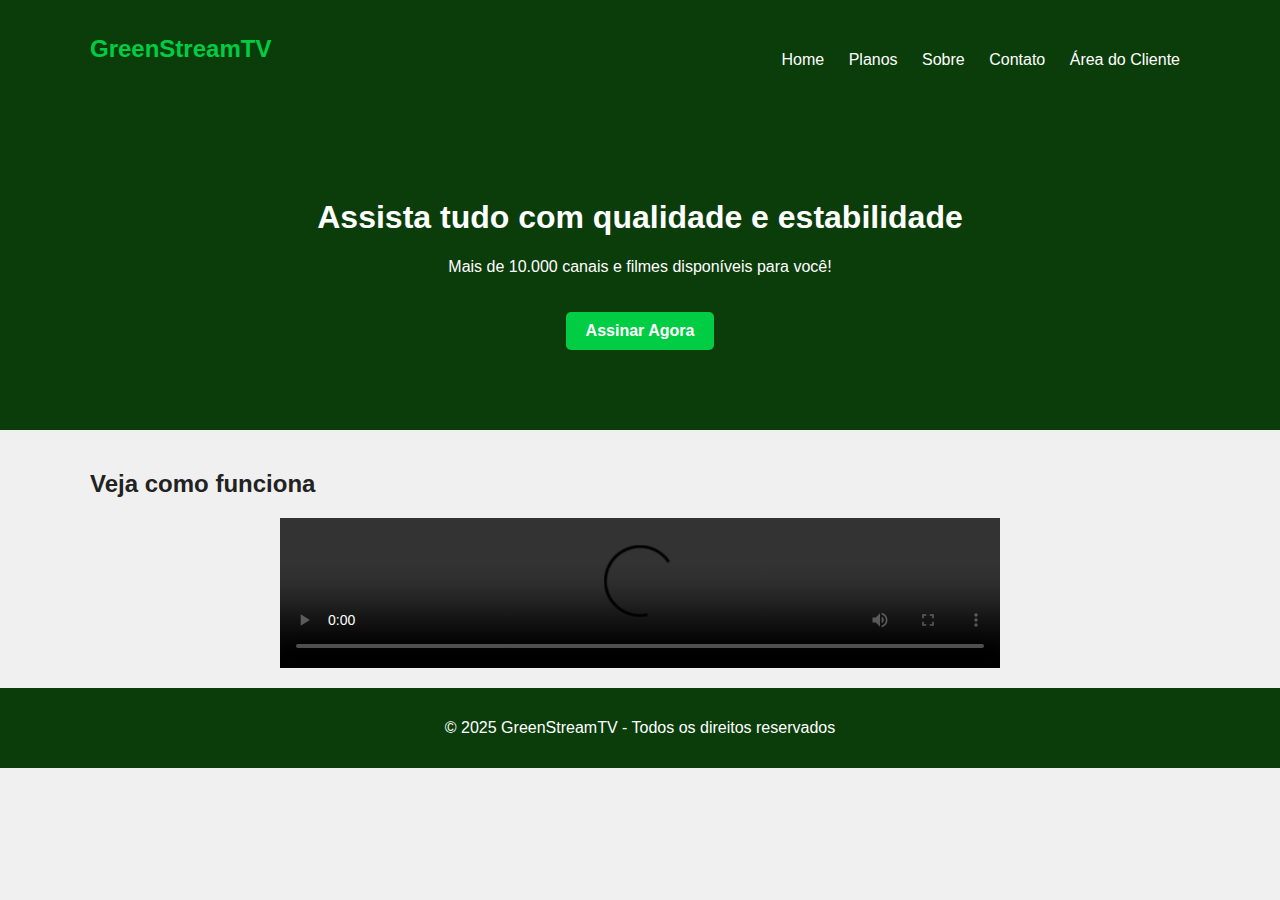
<file: index.html>
<!DOCTYPE html>
<html lang="pt-BR">
<head>
  <meta charset="UTF-8">
  <meta name="viewport" content="width=device-width, initial-scale=1.0">
  <title>GreenStreamTV - Sua TV Online</title>
  <link rel="stylesheet" href="style.css">
</head>
<body>
  <nav class="navbar">
    <div class="container">
      <a href="index.html" class="logo">GreenStreamTV</a>
      <ul class="nav-links">
        <li><a href="index.html">Home</a></li>
        <li><a href="planos.html">Planos</a></li>
        <li><a href="sobre.html">Sobre</a></li>
        <li><a href="contato.html">Contato</a></li>
        <li><a href="cliente.html">Área do Cliente</a></li>
      </ul>
    </div>
  </nav>

  <header class="hero">
    <div class="container">
      <h1>Assista tudo com qualidade e estabilidade</h1>
      <p>Mais de 10.000 canais e filmes disponíveis para você!</p>
      <a href="https://wa.me/5522933001398" class="btn">Assinar Agora</a>
    </div>
  </header>

  <section class="video">
    <div class="container">
      <h2>Veja como funciona</h2>
      <video controls>
        <source src="video.mp4" type="video/mp4">
        Seu navegador não suporta o vídeo.
      </video>
    </div>
  </section>

  <footer>
    <p>© 2025 GreenStreamTV - Todos os direitos reservados</p>
  </footer>
</body>
</html>
</file>
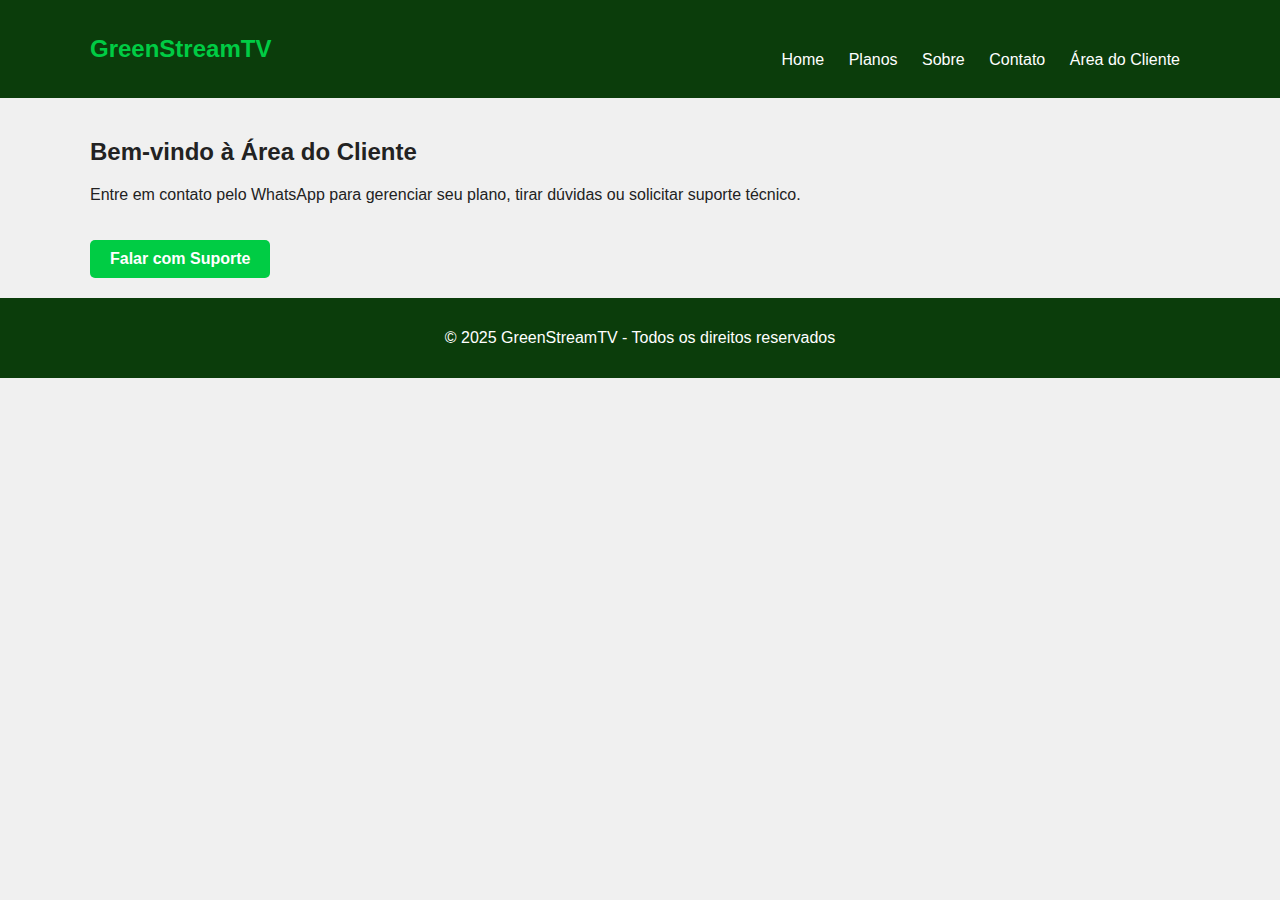
<file: cliente.html>
<!DOCTYPE html>
<html lang="pt-BR">
<head>
  <meta charset="UTF-8">
  <meta name="viewport" content="width=device-width, initial-scale=1.0">
  <title>Área do Cliente | GreenStreamTV</title>
  <link rel="stylesheet" href="style.css">
</head>
<body>
  <nav class="navbar">
    <div class="container">
      <a href="index.html" class="logo">GreenStreamTV</a>
      <ul class="nav-links">
        <li><a href="index.html">Home</a></li>
        <li><a href="planos.html">Planos</a></li>
        <li><a href="sobre.html">Sobre</a></li>
        <li><a href="contato.html">Contato</a></li>
        <li><a href="cliente.html">Área do Cliente</a></li>
      </ul>
    </div>
  </nav>

  <section class="container">
    <h2>Bem-vindo à Área do Cliente</h2>
    <p>Entre em contato pelo WhatsApp para gerenciar seu plano, tirar dúvidas ou solicitar suporte técnico.</p>
    <a class="btn" href="https://wa.me/5522933001398" target="_blank">Falar com Suporte</a>
  </section>

  <footer>
    <p>© 2025 GreenStreamTV - Todos os direitos reservados</p>
  </footer>
</body>
</html>
</file>
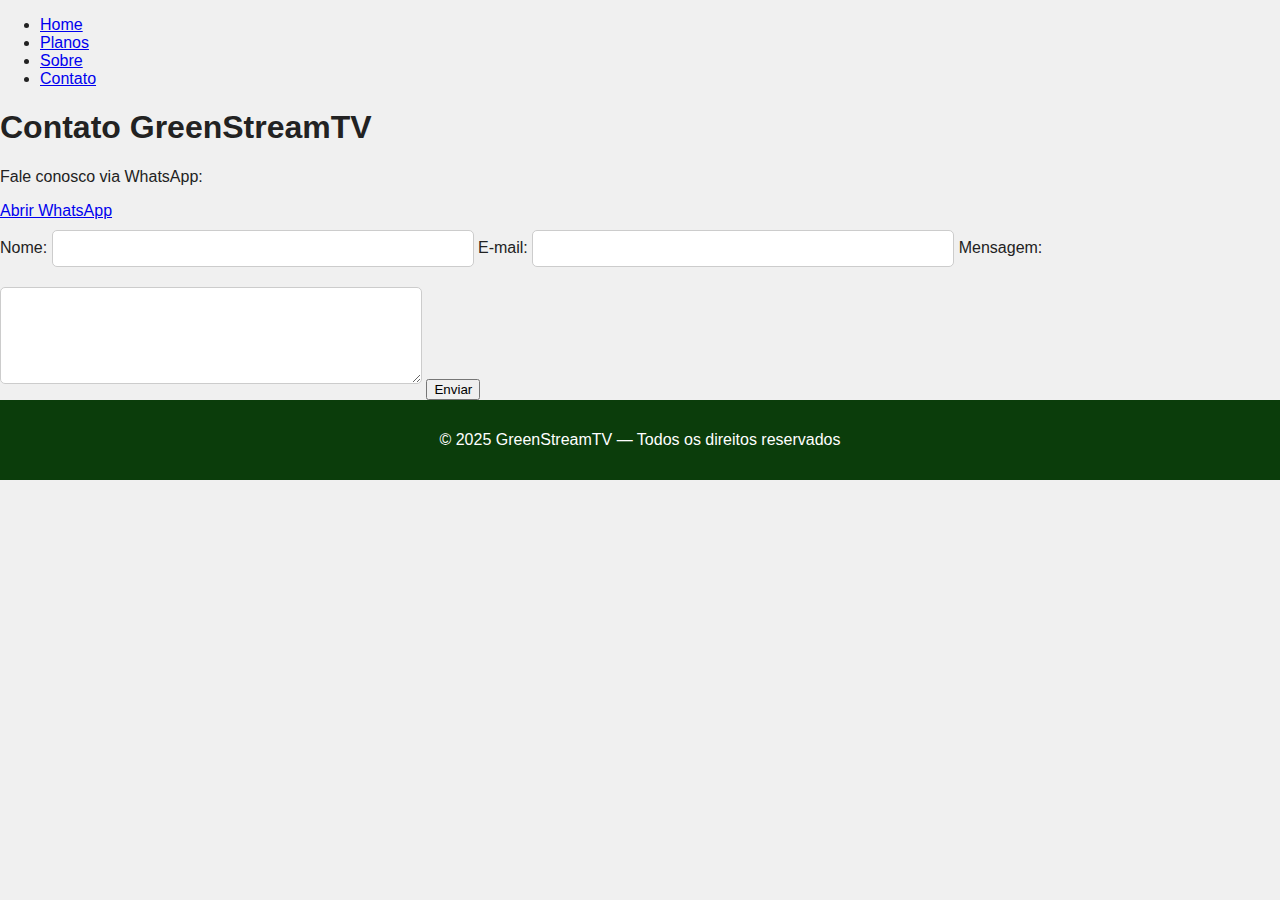
<file: contato.html>
<!DOCTYPE html>
<html lang="pt-BR">
<head>
<meta charset="UTF-8" />
<meta name="viewport" content="width=device-width, initial-scale=1" />
<title>GreenStreamTV - Contato</title>
<link rel="stylesheet" href="style.css" />
</head>
<body>
<header>
  <nav>
    <ul class="menu">
      <li><a href="index.html">Home</a></li>
      <li><a href="planos.html">Planos</a></li>
      <li><a href="sobre.html">Sobre</a></li>
      <li><a href="contato.html" class="active">Contato</a></li>
    </ul>
  </nav>
  <h1>Contato GreenStreamTV</h1>
</header>
<main>
  <section class="contato">
    <p>Fale conosco via WhatsApp:</p>
    <a href="https://wa.me/5522933001398" target="_blank" class="btn-whatsapp">Abrir WhatsApp</a>

    <form onsubmit="alert('Mensagem enviada! Obrigado!'); return false;">
      <label for="nome">Nome:</label>
      <input type="text" id="nome" name="nome" required />

      <label for="email">E-mail:</label>
      <input type="email" id="email" name="email" required />

      <label for="mensagem">Mensagem:</label>
      <textarea id="mensagem" name="mensagem" rows="5" required></textarea>

      <button type="submit" class="btn-whatsapp">Enviar</button>
    </form>
  </section>
</main>
<footer>
  <p>© 2025 GreenStreamTV — Todos os direitos reservados</p>
</footer>
</body>
</html>
</file>
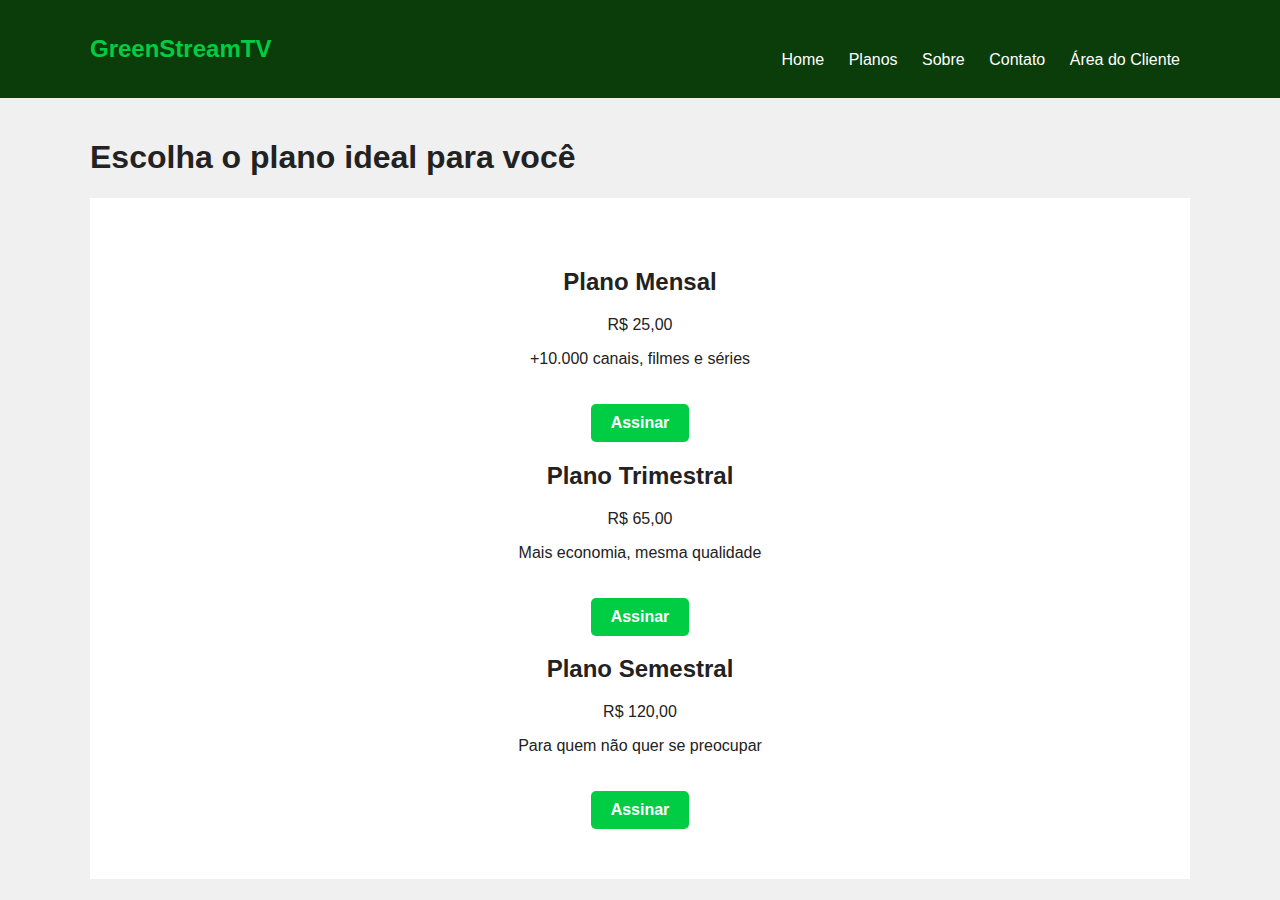
<file: planos.html>
<!DOCTYPE html>
<html lang="pt-BR">
<head>
  <meta charset="UTF-8">
  <title>Planos - GreenStreamTV</title>
  <link rel="stylesheet" href="style.css">
</head>
<body>
  <nav class="navbar">
    <div class="container">
      <a href="index.html" class="logo">GreenStreamTV</a>
      <ul class="nav-links">
        <li><a href="index.html">Home</a></li>
        <li><a href="planos.html">Planos</a></li>
        <li><a href="sobre.html">Sobre</a></li>
        <li><a href="contato.html">Contato</a></li>
        <li><a href="cliente.html">Área do Cliente</a></li>
      </ul>
    </div>
  </nav>
  <div class="container">
    <h1>Escolha o plano ideal para você</h1>
    <div class="planos">
      <div class="plano">
        <h2>Plano Mensal</h2>
        <p>R$ 25,00</p>
        <p>+10.000 canais, filmes e séries</p>
        <a href="https://wa.me/5522933001398?text=Oi%2C%20quero%20fazer%20o%20teste%20do%20IPTV%20%F0%9F%8D%BF%F0%9F%8E%A5" class="btn">Assinar</a>
      </div>
      <div class="plano">
        <h2>Plano Trimestral</h2>
        <p>R$ 65,00</p>
        <p>Mais economia, mesma qualidade</p>
        <a href="https://wa.me/5522933001398?text=Oi%2C%20quero%20fazer%20o%20teste%20do%20IPTV%20%F0%9F%8D%BF%F0%9F%8E%A5" class="btn">Assinar</a>
      </div>
      <div class="plano">
        <h2>Plano Semestral</h2>
        <p>R$ 120,00</p>
        <p>Para quem não quer se preocupar</p>
        <a href="https://wa.me/5522933001398?text=Oi%2C%20quero%20fazer%20o%20teste%20do%20IPTV%20%F0%9F%8D%BF%F0%9F%8E%A5" class="btn">Assinar</a>
      </div>
    </div>
  </div>
</body>
</html>
</file>
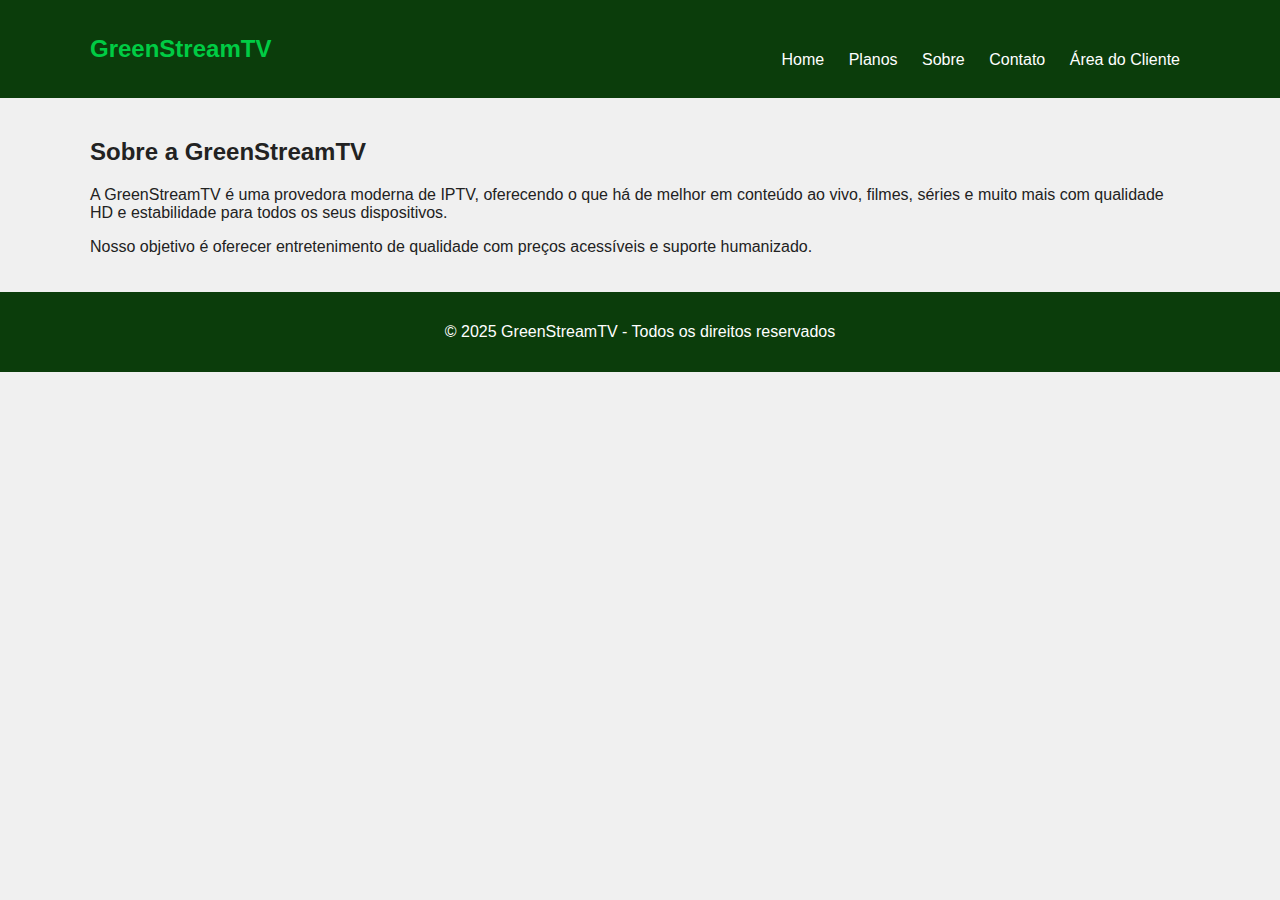
<file: sobre.html>
<!DOCTYPE html>
<html lang="pt-BR">
<head>
  <meta charset="UTF-8">
  <meta name="viewport" content="width=device-width, initial-scale=1.0">
  <title>Sobre | GreenStreamTV</title>
  <link rel="stylesheet" href="style.css">
</head>
<body>
  <nav class="navbar">
    <div class="container">
      <a href="index.html" class="logo">GreenStreamTV</a>
      <ul class="nav-links">
        <li><a href="index.html">Home</a></li>
        <li><a href="planos.html">Planos</a></li>
        <li><a href="sobre.html">Sobre</a></li>
        <li><a href="contato.html">Contato</a></li>
        <li><a href="cliente.html">Área do Cliente</a></li>
      </ul>
    </div>
  </nav>

  <section class="container">
    <h2>Sobre a GreenStreamTV</h2>
    <p>A GreenStreamTV é uma provedora moderna de IPTV, oferecendo o que há de melhor em conteúdo ao vivo, filmes, séries e muito mais com qualidade HD e estabilidade para todos os seus dispositivos.</p>
    <p>Nosso objetivo é oferecer entretenimento de qualidade com preços acessíveis e suporte humanizado.</p>
  </section>

  <footer>
    <p>© 2025 GreenStreamTV - Todos os direitos reservados</p>
  </footer>
</body>
</html>
</file>
<file: style.css>
body {
  margin: 0;
  font-family: Arial, sans-serif;
  background-color: #f0f0f0;
  color: #222;
}
.hero {
  background-color: #0b3d0b;
  color: white;
  padding: 60px 20px;
  text-align: center;
}
.btn {
  display: inline-block;
  margin-top: 20px;
  padding: 10px 20px;
  background-color: #00cc44;
  color: white;
  text-decoration: none;
  font-weight: bold;
  border-radius: 5px;
}
.container {
  max-width: 1100px;
  margin: auto;
  padding: 20px;
}
.video video {
  width: 100%;
  max-width: 720px;
  display: block;
  margin: auto;
}
.planos {
  background: #fff;
  text-align: center;
  padding: 50px 20px;
}
.card {
  background: #e0ffe0;
  display: inline-block;
  margin: 15px;
  padding: 20px;
  border-radius: 10px;
  width: 250px;
}
footer {
  background-color: #0b3d0b;
  color: white;
  text-align: center;
  padding: 15px;
}

.navbar {
  background-color: #0b3d0b;
  padding: 15px;
}
.logo {
  font-size: 24px;
  color: #00cc44;
  font-weight: bold;
  text-decoration: none;
}
.nav-links {
  list-style: none;
  float: right;
}
.nav-links li {
  display: inline;
  margin: 0 10px;
}
.nav-links a {
  color: white;
  text-decoration: none;
}
form input, form textarea {
  width: 100%;
  max-width: 400px;
  margin: 10px 0;
  padding: 10px;
  border: 1px solid #ccc;
  border-radius: 5px;
}
</file>
